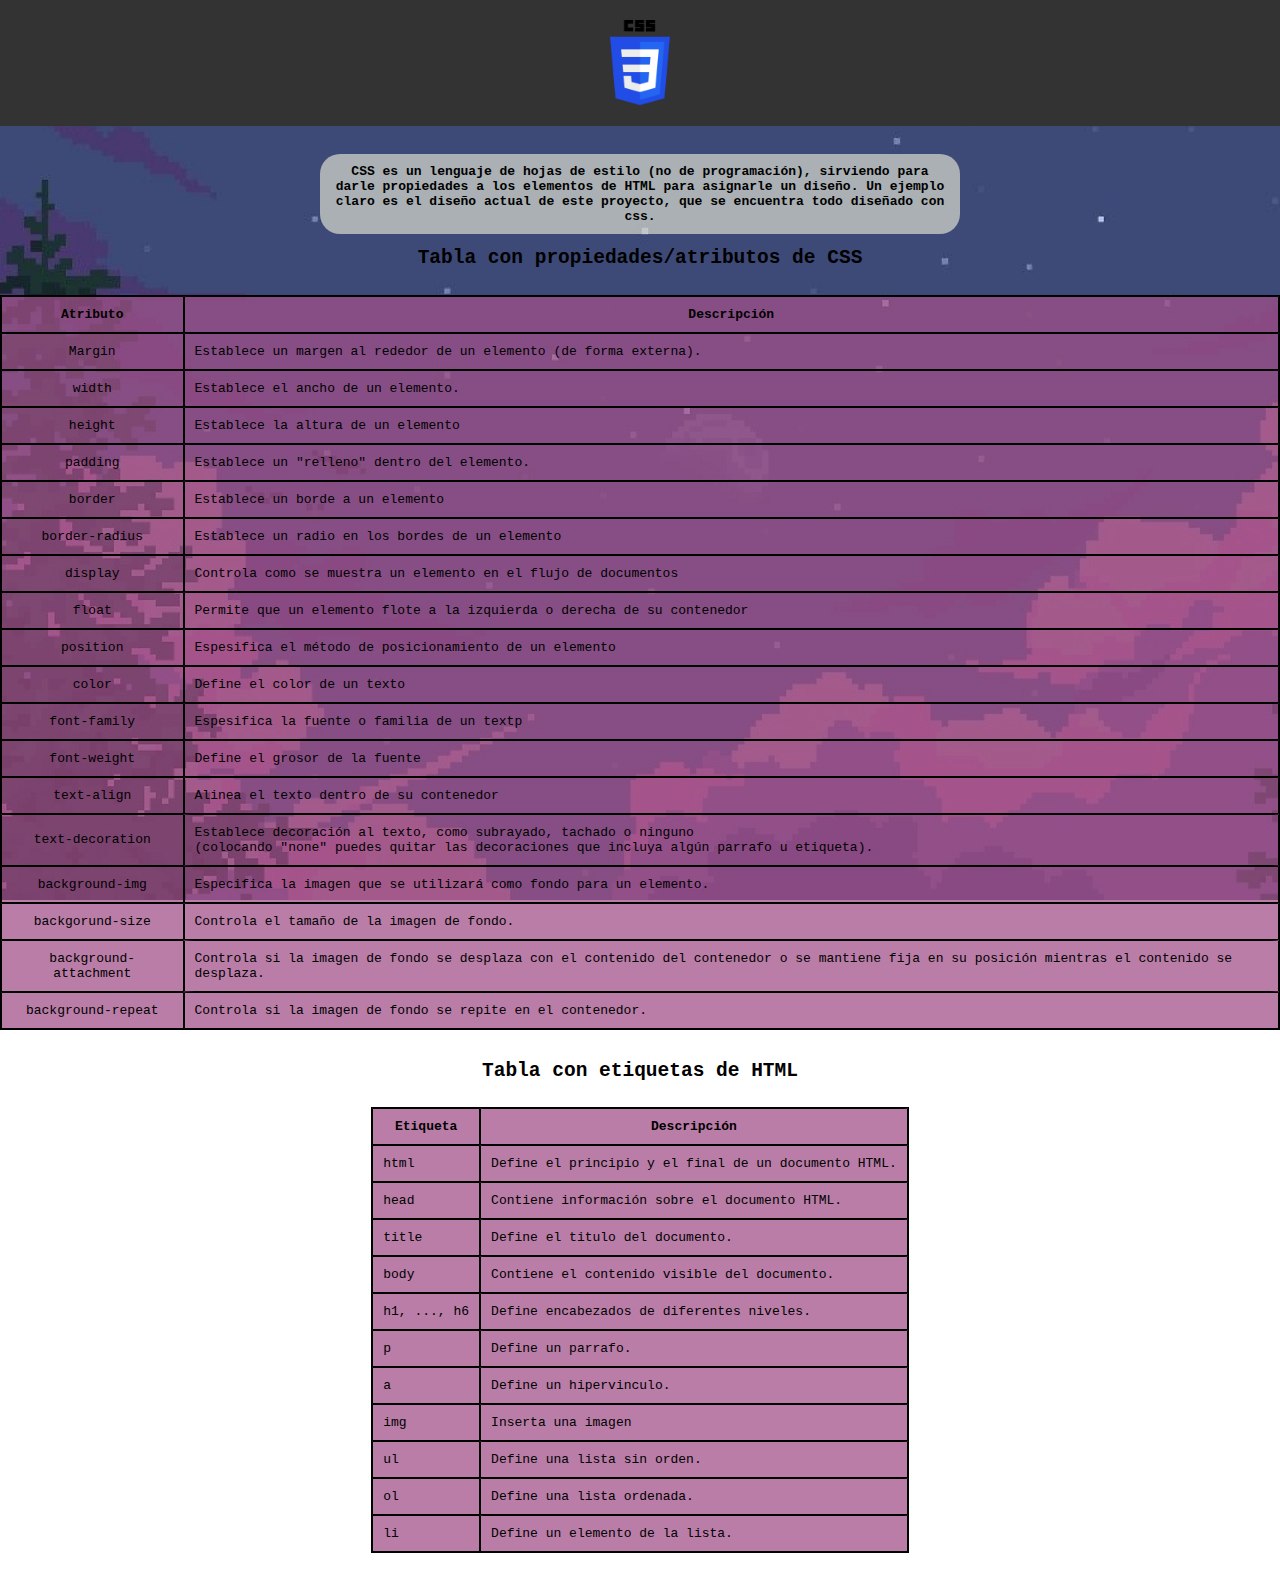
<file: HTMLCSS/index.html>
<!DOCTYPE html>
<html lang="en">
<head>
  <meta charset="UTF-8">
  <meta name="viewport" content="width=device-width, initial-scale=1.0">
  <link rel="stylesheet" href="style.css">
  <title>Document</title>
</head>
<body>
  <div class="sector1">
    <div>
      <img class="img1" src="recursos/CSS3_logo_and_wordmark.svg.png" alt="">
    </div>
  </div>
  <br>
  <div>
    <div class="contenedor">
      <p class="parrafo">CSS es un lenguaje de hojas de estilo (no de programación), sirviendo para darle propiedades a los elementos de HTML para asignarle un diseño. Un ejemplo claro es el diseño actual de este proyecto, que se encuentra todo diseñado con css.</p>
    </div>
    <h2 class="TituloTb">Tabla con propiedades/atributos de CSS</h2>
    <table class="tableOne">
      <tr>
        <th>Atributo</th>
        <th>Descripción</th>
      </tr>
      <tr>
        <td class="centrar">Margin</td>
        <td>Establece un margen al rededor de un elemento (de forma externa). </td>
      </tr>
      <tr>
        <td class="centrar">width</td>
        <td>Establece el ancho de un elemento.</td>
      </tr>
      <tr>
        <td class="centrar">height</td>
        <td>Establece la altura de un elemento</td>
      </tr>
      <tr>
        <td class="centrar">padding</td>
        <td>Establece un "relleno" dentro del elemento.</td>
      </tr>
      <tr>
        <td class="centrar">border</td>
        <td>Establece un borde a un elemento</td>
      </tr>
      <tr>
        <td class="centrar">border-radius</td>
        <td>Establece un radio en los bordes de un elemento</td>
      </tr>
      <tr>
        <td class="centrar">display</td>
        <td>Controla como se muestra un elemento en el flujo de documentos</td>
      </tr>
      <tr>
        <td class="centrar">float</td>
        <td>Permite que un elemento flote a la izquierda o derecha de su contenedor</td>
      </tr>
      <tr>
        <td class="centrar">position</td>
        <td>Espesifica el método de posicionamiento de un elemento</td>
      </tr>
      <tr>
        <td class="centrar">color</td>
        <td>Define el color de un texto</td>
      </tr>
      <tr>
        <td class="centrar">font-family</td>
        <td>Espesifica la fuente o familia de un textp</td>
      </tr>
      <tr>
        <td class="centrar">font-weight</td>
        <td>Define el grosor de la fuente</td>
      </tr>
      <tr>
        <td class="centrar">text-align</td>
        <td>Alinea el texto dentro de su contenedor</td>
      </tr>
      <tr>
        <td class="centrar">text-decoration</td>
        <td>Establece decoración al texto, como subrayado, tachado o ninguno <br>(colocando "none" puedes quitar las decoraciones que incluya algún parrafo u etiqueta).</td>
      </tr>
      <tr>
        <td class="centrar">background-img</td>
        <td>Especifica la imagen que se utilizará como fondo para un elemento.</td>
      </tr>
      <tr>
        <td class="centrar">backgorund-size</td>
        <td>Controla el tamaño de la imagen de fondo.</td>
      </tr>
      <tr>
        <td class="centrar">background-attachment</td>
        <td>Controla si la imagen de fondo se desplaza con el contenido del contenedor o se mantiene fija en su posición mientras el contenido se desplaza.</td>
      </tr>
      <tr>
        <td class="centrar">background-repeat</td>
        <td>Controla si la imagen de fondo se repite en el contenedor. </td>
      </tr>
    </table>
    <br>
  </div>
  <br>
  <div>
    <h2>Tabla con etiquetas de HTML</h2>
    <table class="tableOne">
      <tr>
        <th>Etiqueta</th>
        <th>Descripción</th>
      </tr>
      <tr>
        <td>html</td>
        <td>Define el principio y el final de un documento HTML.</td>
      </tr>
      <tr>
        <td>head</td>
        <td>Contiene información sobre el documento HTML.</td>
      </tr>
      <tr>
        <td>title</td>
        <td>Define el titulo del documento.</td>
      </tr>
      <tr>
        <td>body</td>
        <td>Contiene el contenido visible del documento.</td>
      </tr>
      <tr>
        <td>h1, ..., h6</td>
        <td>Define encabezados de diferentes niveles.</td>
      </tr>
      <tr>
        <td>p</td>
        <td>Define un parrafo.</td>
      </tr>
      <tr>
        <td>a</td>
        <td>Define un hipervinculo.</td>
      </tr>
      <tr>
        <td>img</td>
        <td>Inserta una imagen</td>
      </tr>
      <tr>
        <td>ul</td>
        <td>Define una lista sin orden.</td>
      </tr>
      <tr>
        <td>ol</td>
        <td>Define una lista ordenada.</td>
      </tr>
      <tr>
        <td>li</td>
        <td>Define un elemento de la lista.</td>
      </tr>
    </table>
    <br>
  </div>
</body>
</html>
</file>
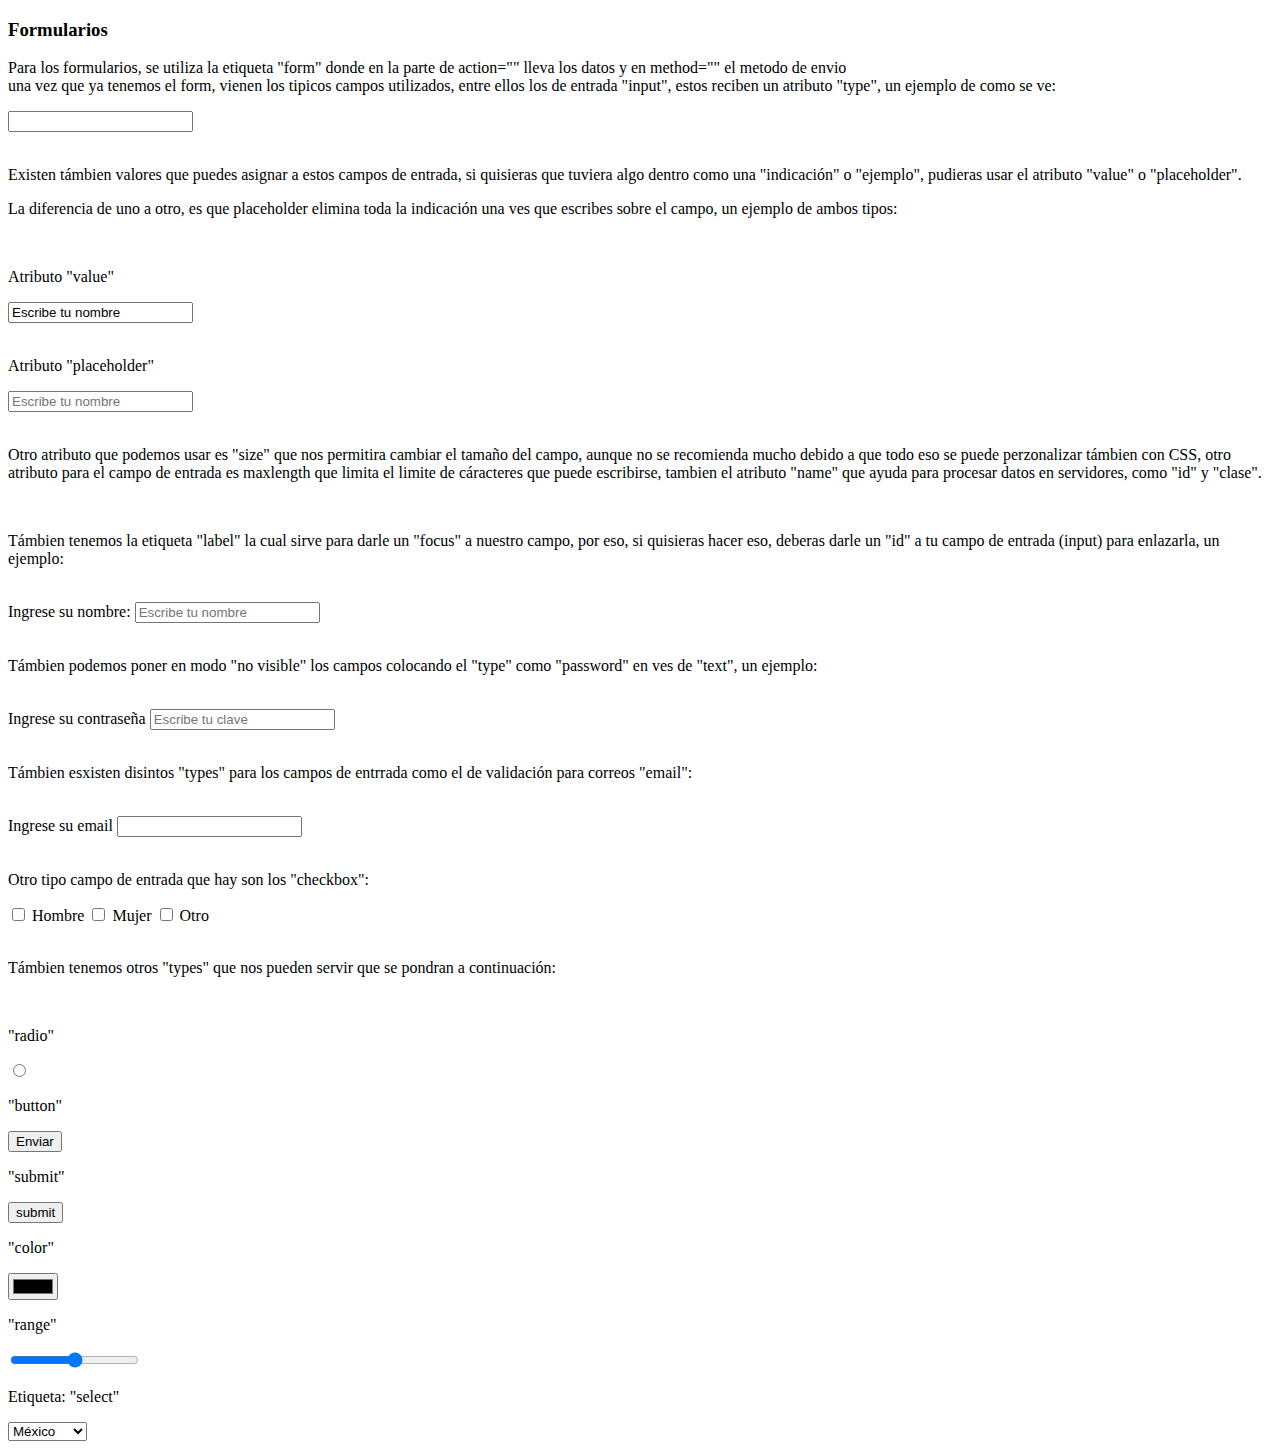
<file: HTMLForm/index.html>
<!DOCTYPE html>
<html lang="en">
<head>
    <meta charset="UTF-8">
    <meta name="viewport" content="width=device-width, initial-scale=1.0">
    <title>Formularios</title>
</head>
<body>

    <div>
        <h3>Formularios</h3>
        <p>Para los formularios, se utiliza la etiqueta "form" donde en la parte de action="" lleva los datos y en method="" el metodo de envio <br>
        una vez que ya tenemos el form, vienen los tipicos campos utilizados, entre ellos los de entrada "input", estos reciben un atributo "type", un ejemplo de como se ve:</p>
        
        <form action="">
            <input type="text">
        </form>
        <br>

        <p>Existen támbien valores que puedes asignar a estos campos de entrada, si quisieras que tuviera algo dentro como una "indicación" o "ejemplo", pudieras usar el atributo "value" o "placeholder".</p>
        <p>La diferencia de uno a otro, es que placeholder elimina toda la indicación una ves que escribes sobre el campo, un ejemplo de ambos tipos:</p>
        <br>
        
        <p>Atributo "value"</p>
        <form action="">
            <input type="text" value="Escribe tu nombre">
        </form>
        <br>

        <p>Atributo "placeholder"</p>
        <form action="">
            <input type="text" placeholder="Escribe tu nombre">
        </form>
        <br>

        <p>Otro atributo que podemos usar es "size" que nos permitira cambiar el tamaño del campo, aunque no se recomienda mucho debido a que todo eso se puede perzonalizar támbien con CSS, otro atributo para el campo de entrada es maxlength que limita el limite de cáracteres que puede escribirse, tambien el atributo "name" que ayuda para procesar datos en servidores, como "id" y "clase". </p>
        <br>
        <p>Támbien tenemos la etiqueta "label" la cual sirve para darle un "focus" a nuestro campo, por eso, si quisieras hacer eso, deberas darle un "id" a tu campo de entrada (input) para enlazarla, un ejemplo: </p>
        <br>
        <form action="">
            <label for="nombre">Ingrese su nombre: </label>
            <input type="text" id="nombre" placeholder="Escribe tu nombre">
        </form>
        <br>
        <p>Támbien podemos poner en modo "no visible" los campos colocando el "type" como "password" en ves de "text", un ejemplo: </p>
        <br>
        <form action="">
            <label for="password">Ingrese su contraseña</label>
            <input type="password" id="password" placeholder="Escribe tu clave">
        </form>
        <br>
        <p>Támbien esxisten disintos "types" para los campos de entrrada como el de validación para correos "email":</p>
        <br>
        <form action="">
            <label for="email">Ingrese su email</label>
            <input type="email" name="email" id="email">
        </form>
        <br>
        <p>Otro tipo campo de entrada que hay son los "checkbox":</p>
        <form action="">
            <input type="checkbox" name="hombre" id="man"> Hombre
            <input type="checkbox" name="mujer" id="woman"> Mujer
            <input type="checkbox" name="otro" id="other"> Otro
        </form>
        <br>
        <p>Támbien tenemos otros "types" que nos pueden servir que se pondran a continuación:</p>
        <br>
        <p>"radio"</p>
        <input type="radio" name="Hombre" id="man">
        <br>
        <p>"button"</p>
        <input type="button" value="Enviar">
        <br>
        <p>"submit"</p>
        <input type="submit" value="submit">
        <br>
        <p>"color"</p>
        <input type="color" name="" id="">
        <br>
        <p>"range"</p>
        <input type="range" name="" id="">
        <br>
        <p>Etiqueta: "select"</p>
        <select name="" id="">
            <option value="Mexico">México</option>
            <option value="Colombia">Colombia</option>
            <option value="Peru">Perú</option>
        </select>
        <br>


    </div>
    
</body>
</html>
</file>
<file: HTMLCSS/style.css>
body {
  margin: auto;
  background-color: white; /* color de cuerpo/fondo */
  color: black; /* color de fuente */
  font-family: monospace;
  width: 100%;

  background-image: url(recursos/pixel.jpg);
  background-size: cover; /* Ajusta la imagen para cubrir todo el cuerpo */
  background-repeat: no-repeat; /* Evita que la imagen de fondo se repita */
  background-attachment: fixed; /* Fija la imagen en una posición estatica para que no se mueva al bajar o subir */
  

}

.sector1 {
  margin: auto;
  width: 80%;
  background-color: #333;
  /* border-radius: 5%; */
  color: white;
  padding-top: 20px;
  padding-left: 10%;
  padding-right: 10%;
  padding-bottom: 1px;

}

h2 {
  margin: auto;
  text-align: center;
  margin-bottom: 2%;
}

/* .TituloTb {
  font-family: monospace;
}
*/

.tableOne {
  margin: auto;
  border: 1px solid black;
  border-spacing: 0;
  /* border-radius: 1%; */
  background-color: rgba(160, 79, 136, 0.74);

}

th, td {
  margin: auto;
  border: 1px solid black;
  border-spacing: 0;
  border-radius: 1%;
  padding: 10px;
  /* text-align: center; */
}

.img1 {
  margin: auto;
  margin-bottom: 2%;
  display: block;
  width: 60px;
}

.centrar {
  text-align: center;
}

.contenedor {
  margin: auto;
  margin-top: 1%;
  margin-bottom: 1%;
  width: 50%;
  /*padding: 5px; */
  border-radius: 20px;
  text-align: center;
  
}

.parrafo {
  font-weight: bold;
  background-color: rgba(245, 245, 220, 0.596);
  padding: 10px;
  border-radius: 20px; 
}
</file>
